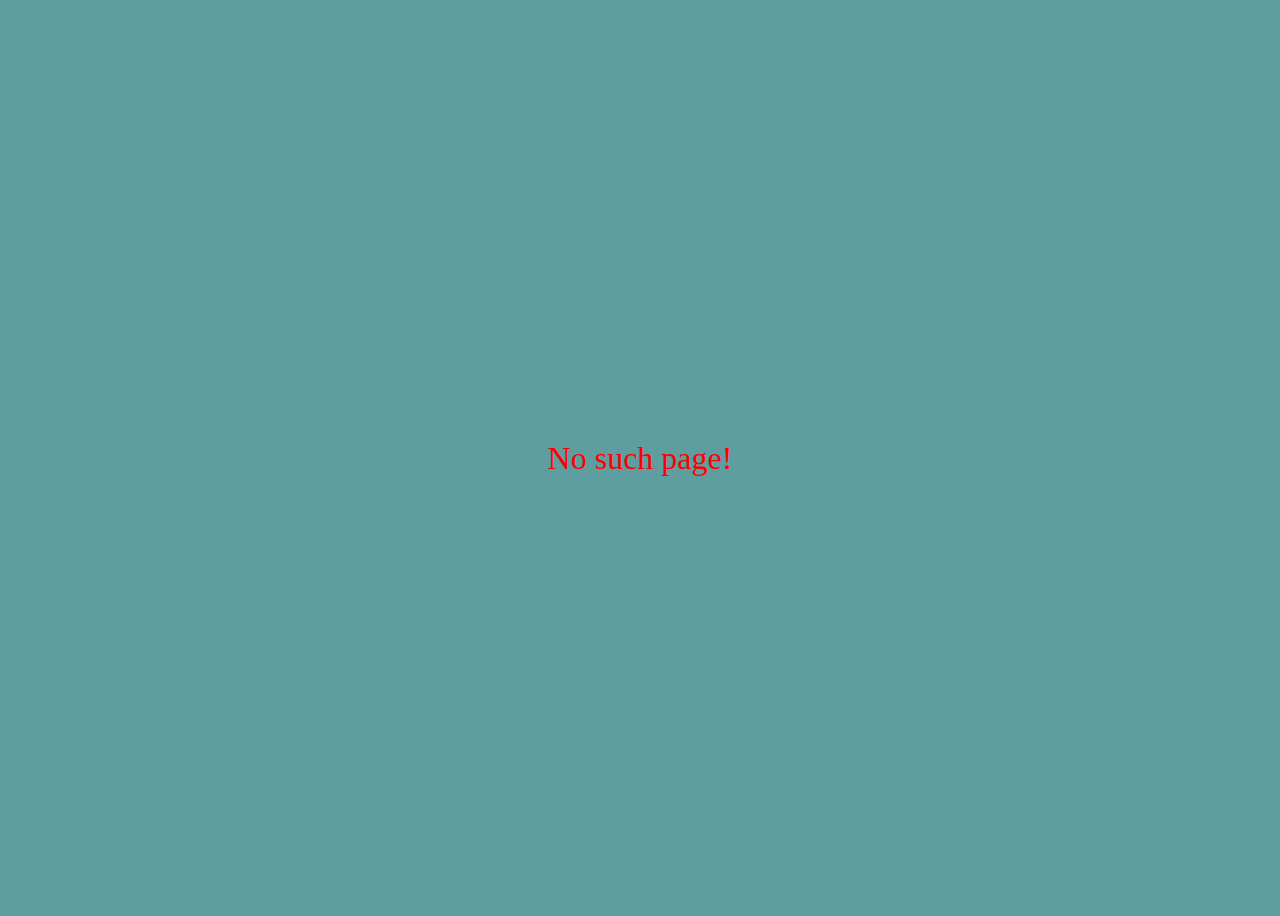
<file: index.html>
<!DOCTYPE html>
<html lang="en">
  <head>
    <meta charset="UTF-8" />
    <link rel="stylesheet" href="./styles.css" />
    <meta http-equiv="X-UA-Compatible" content="IE=edge" />
    <meta name="viewport" content="width=device-width, initial-scale=1.0" />
    <title>Ooops!</title>
  </head>
  <body>
    <p>No such page!</p>
  </body>
</html>
</file>
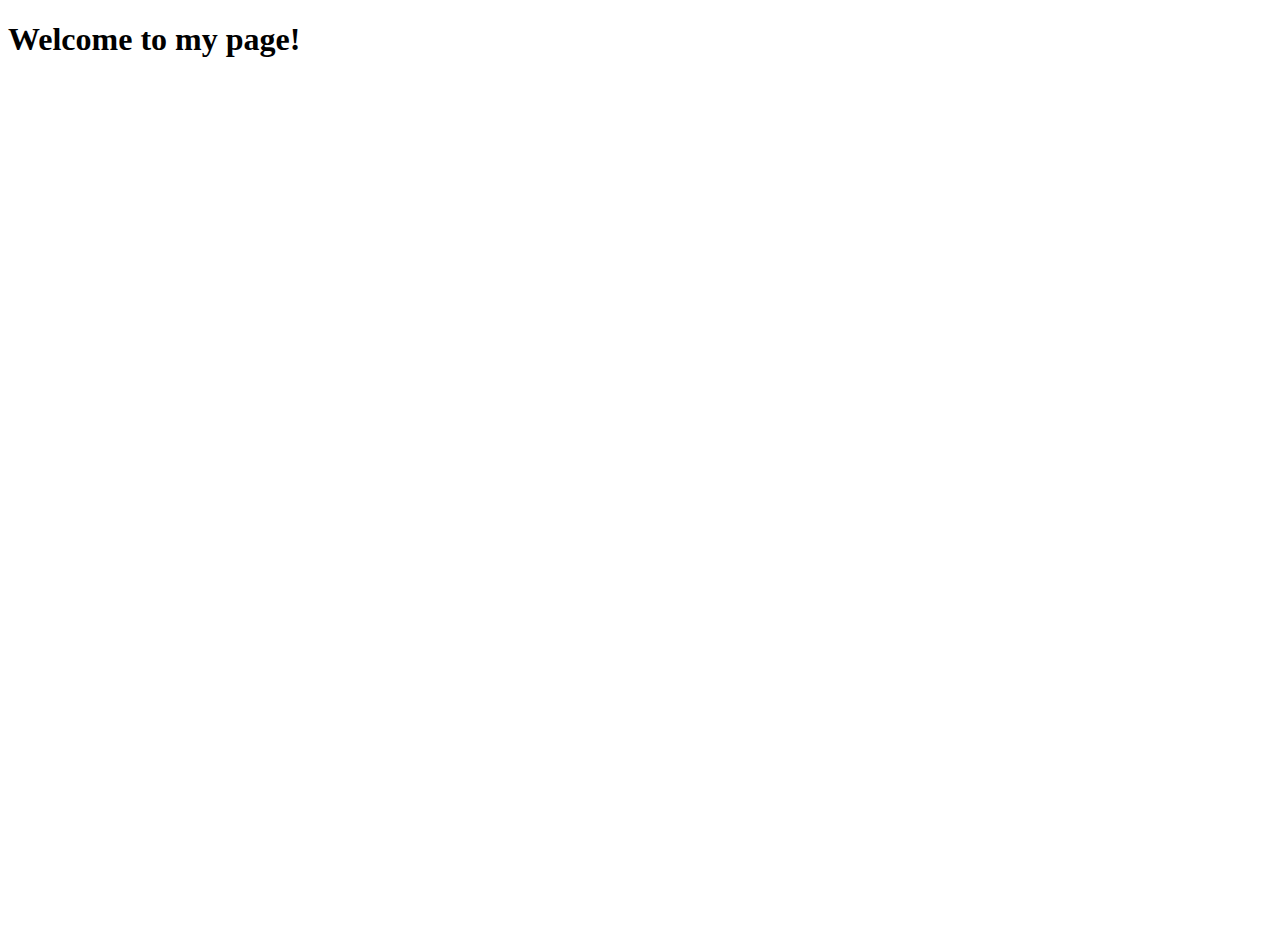
<file: public/index.html>
<!DOCTYPE html>
<html lang="en">
  <head>
    <meta charset="UTF-8" />
    <meta http-equiv="X-UA-Compatible" content="IE=edge" />
    <meta name="viewport" content="width=device-width, initial-scale=1.0" />
    <link rel="icon" type="image/png" href="./favicon.png" />
    <link rel="stylesheet" href="./styles.css">
    <title>Home Page</title>
  </head>
  <body>
    <h1>Welcome to my page!</h1>
  </body>
</html>
</file>
<file: styles.css>
body {
  background-color: cadetblue;
  height: 100vh;
  display: flex;
  align-items: center;
  justify-content: center;
}
p {
  color: red;
  font-size: 2em;
}
</file>
<file: public/styles.css>
body {
  height: 100vh;
}
p {
  color: red;
  font-size: 2em;
}
</file>
